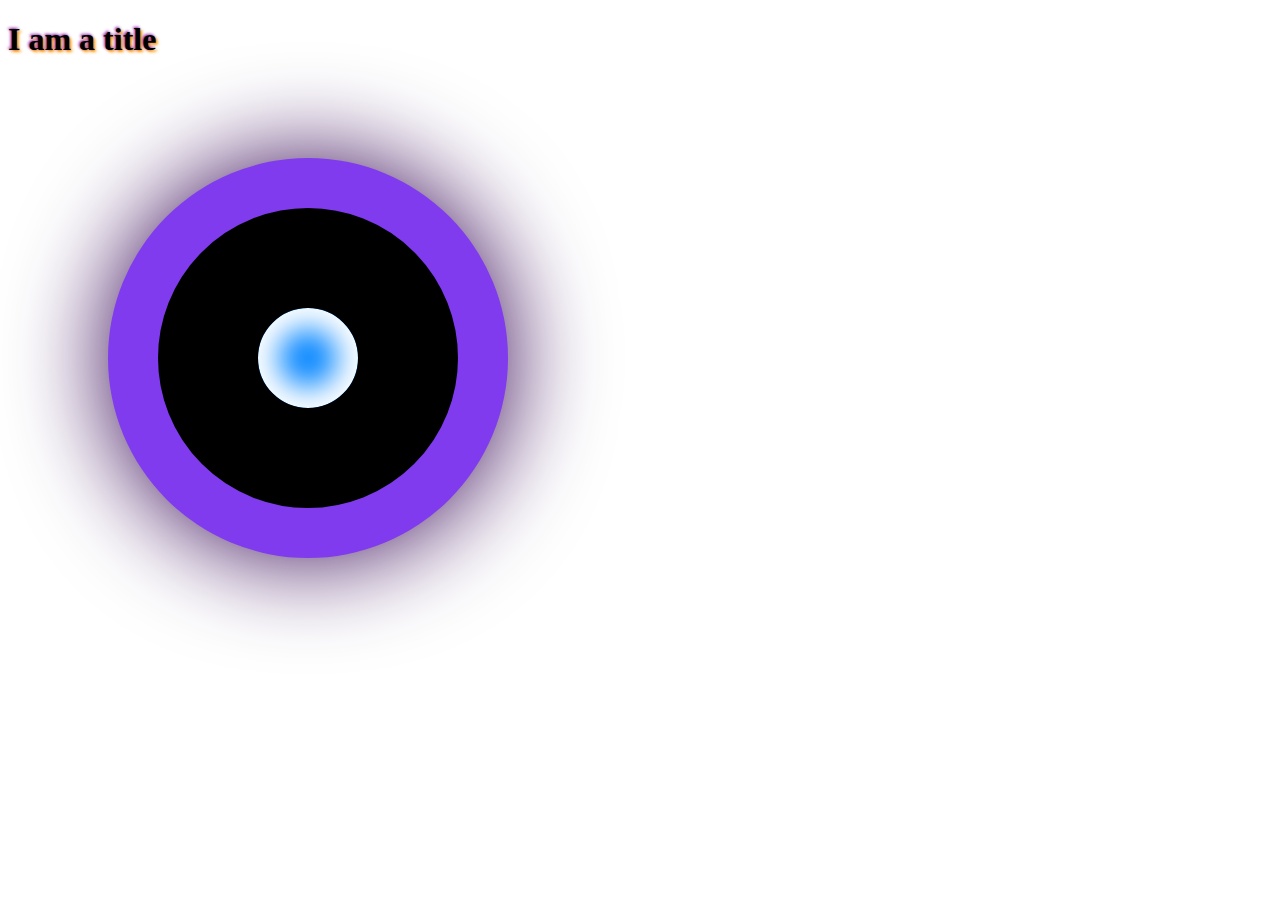
<file: HW_11/shadow.html>
<!DOCTYPE html>
<html lang="en" >
<head >
    <meta charset="UTF-8">
    <meta name="viewport" content="width=device-width, initial-scale=1.0">
    <title>Experiment page</title>
    <link rel="stylesheet" href="design.css">
</head>
<body>
    <h1>I am a title</h1>
    <div class="container">
        <div class="content"></div>
    </div>

    <div class="mersi"></div>
</body>
</html>
</file>
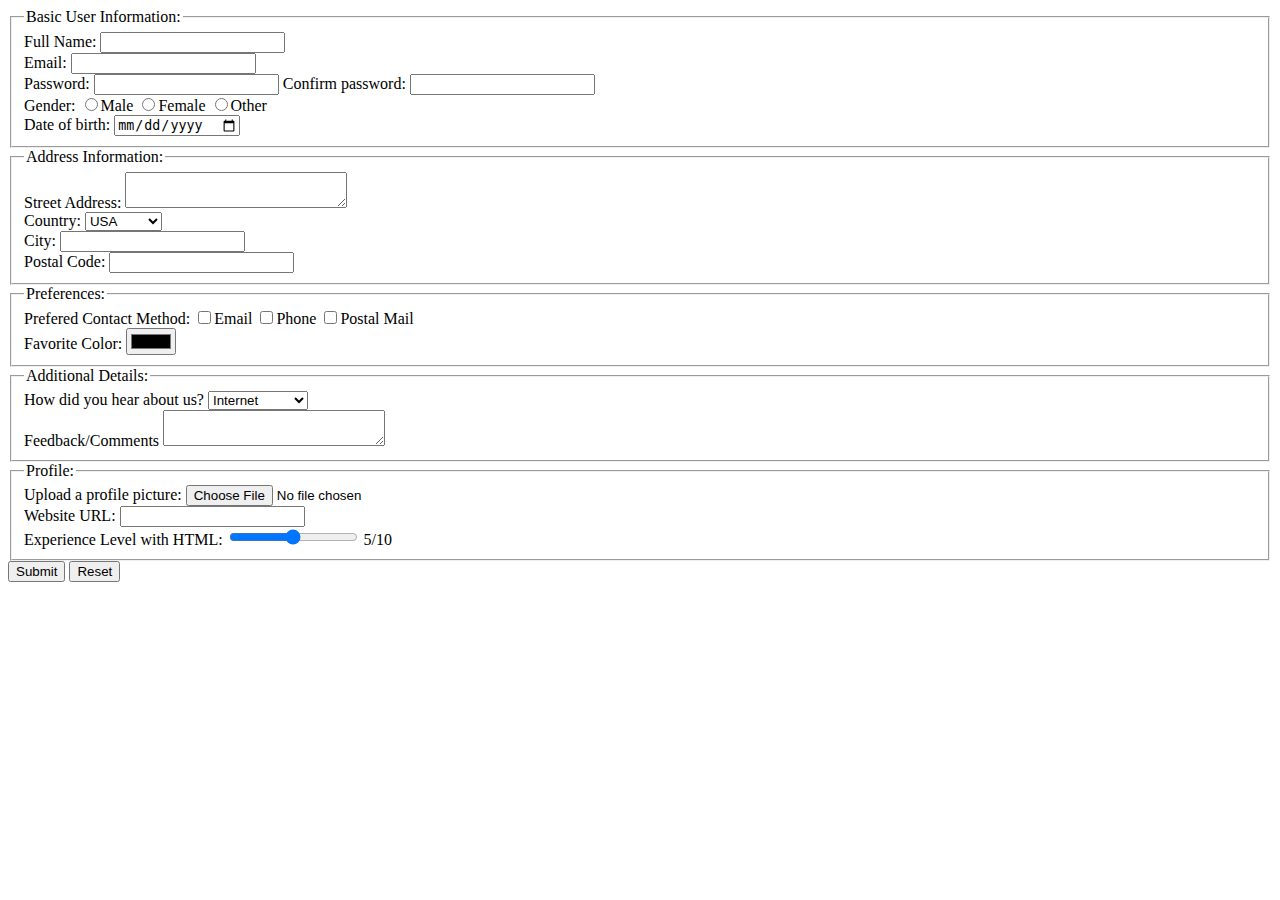
<file: HW_7/registration.html>
<!DOCTYPE html>
<html lang="en">
<head>
    <meta charset="UTF-8">
    <meta name="viewport" content="width=device-width, initial-scale=1.0">
    <title>Registration form</title>
    
</head>
<body>
    <form action="blah-blah-blah" method="post">
        <fieldset>
            <legend>Basic User Information:</legend>
            
            <label for="FullName">Full Name:</label>
            <input type="text" id="FullName" name="Full Name" required><br>
            
            <label for="Email">Email:</label>
            <input type="email" id="Email" name="Email" required><br>
            
            <label for="Password">Password:</label>
            <input type="password" id="Password" name="Password" required>
            <label for="ConfirmPassword">Confirm password:</label>
            <input type="password" id="ConfirmPassword" name="Confirm password" required><br>
            
            <label for="gender1">Gender:</label>
            <input type="radio" id="gender1" name="gender" value="Male">Male
            <label for="gender2"></label>
            <input type="radio" id="gender2" name="gender" value="Female">Female
            <label for="gender3"></label>
            <input type="radio" id="gender3" name="gender" value="Other">Other <br>

            <label for="date">Date of birth:</label>
            <input type="date" id="date" >
        </fieldset>

        <fieldset>
            <legend>Address Information:</legend>

            <label for="address">Street Address:</label>
            <textarea name="Street Address" id="address" cols="25" rows="2"></textarea> <br>

            <label for="county">Country:</label>
            <select name="country" id="county">
                <option value="USA">USA</option>
                <option value="UK">UK</option>
                <option value="Canada">Canada</option>
                <option value="Australia">Australia</option>
                <option value="Germany">Germany</option>
                <option value="France">France</option>
                <option value="Japan">Japan</option>
                <option value="Brazil">Brazil</option>
                <option value="India">India</option>
                <option value="China">China</option>
            </select> <br>

            <label for="city">City:</label>
            <input type="text" name="City " id="city"> <br>

            <label for="code">Postal Code:</label>
            <input type="number" name="Postal Code" id="code"> <br>
        </fieldset>

        <fieldset>
            <legend>Preferences:</legend>

            <label for="contact1">Prefered Contact Method:</label>
            <input type="checkbox" name="Contact1" id="contact1" value="Email">Email
            <label for="contact2"></label>
            <input type="checkbox" name="Contact2" id="contact2" value="Phone">Phone
            <label for="contact3"></label>
            <input type="checkbox" name="Contact3" id="contact3" value="Postal Mail">Postal Mail <br>
            
            <label for="color">Favorite Color:</label>
            <input type="color" name="color" id="color">
        </fieldset>

        <fieldset>
            <legend>Additional Details:</legend>

            <label for="information">How did you hear about us?</label>
            <select name="Info about us" id="information">
                <option value="Internet">Internet</option>
                <option value="Friend">Friend</option>
                <option value="Advertisment">Advertisment</option>
            </select> <br>

            <label for="feedback">Feedback/Comments</label>
            <textarea name="Feedback" id="feedback" cols="25" rows="2"></textarea>
        </fieldset>

        <fieldset>
            <legend>Profile:</legend>

            <label for="picture">Upload a profile picture:</label>
            <input type="file" name="Picture" id="picture" accept="image/png, image/jpg"><br>

            <label for="WebsiteURL">Website URL:</label>
            <input type="url" name="WebsiteURL" id="WebsiteURL"><br>

            <label for="level">Experience Level with HTML:</label>
            <input type="range" name="level" id="level" min="0" max="10" value="5" oninput="displayValue.value=level.value">
            <output id="displayValue">5</output>/10
        </fieldset>

        <input type="submit" name="submit" id="submit">
        <input type="reset" name="reset" id="reset">


    
    </form>

</body>
</html>
</file>
<file: HW_11/design.css>
h1 {
    text-shadow: -1px -1px 3px rgb(141, 21, 174), 2px 2px 3px rgb(255, 153, 0) ;
}

.content {
    width: 100px;
    height: 100px;
    background-color: rgb(7, 135, 255);
    border: 100px solid black;
    border-radius: 50%;
    box-shadow: 0px 0px 30px 20px white inset;
    position: absolute;
    top: 50%;
    left: 50%;
    transform: translate(-50%, -50%);

}
.container {
    
    padding: 100px;
    width: 200px;
    height: 200px;
    background-color: rgb(127, 59, 237);
    box-shadow: 0px 0px 100px  rgb(51, 4, 82);
    border-radius: 50%;
    position: relative;
    margin: 100px;
   
}
</file>
